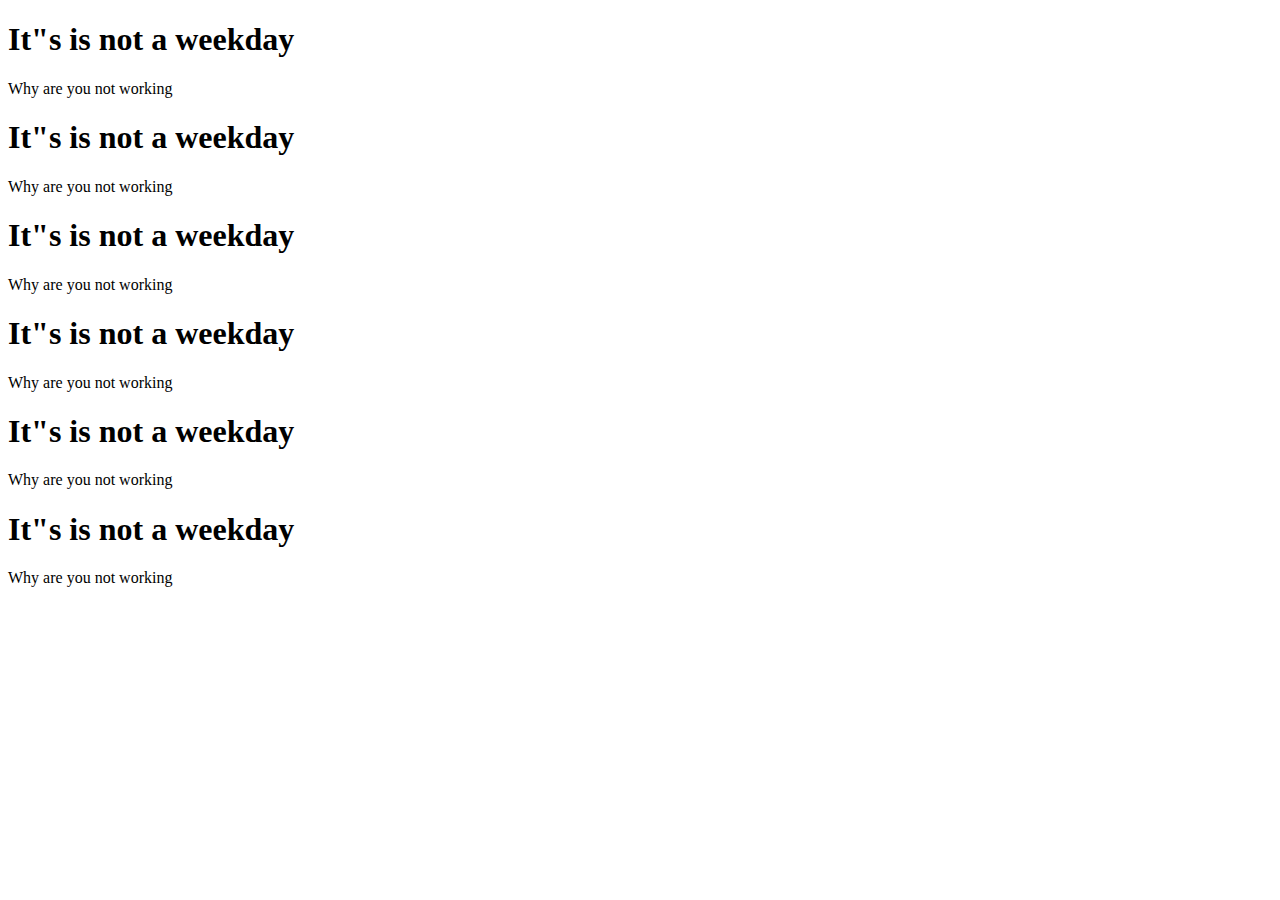
<file: index.html>
<!DOCTYPE html>
<html lang="en">
<head>
    <meta charset="UTF-8">
    <meta http-equiv="X-UA-Compatible" content="IE=edge">
    <meta name="viewport" content="width=device-width, initial-scale=1.0">
    <title>TODOlist</title>
</head>
<body>
    

    <h1>It"s is not a weekday</h1>
    <p>Why are you not working </p>
    <h1>It"s is not a weekday</h1>
    <p>Why are you not working </p>
    <h1>It"s is not a weekday</h1>
    <p>Why are you not working </p>
    <h1>It"s is not a weekday</h1>
    <p>Why are you not working </p>
    <h1>It"s is not a weekday</h1>
    <p>Why are you not working </p>
    <h1>It"s is not a weekday</h1>
    <p>Why are you not working </p>
     
</body>
</html>
</file>
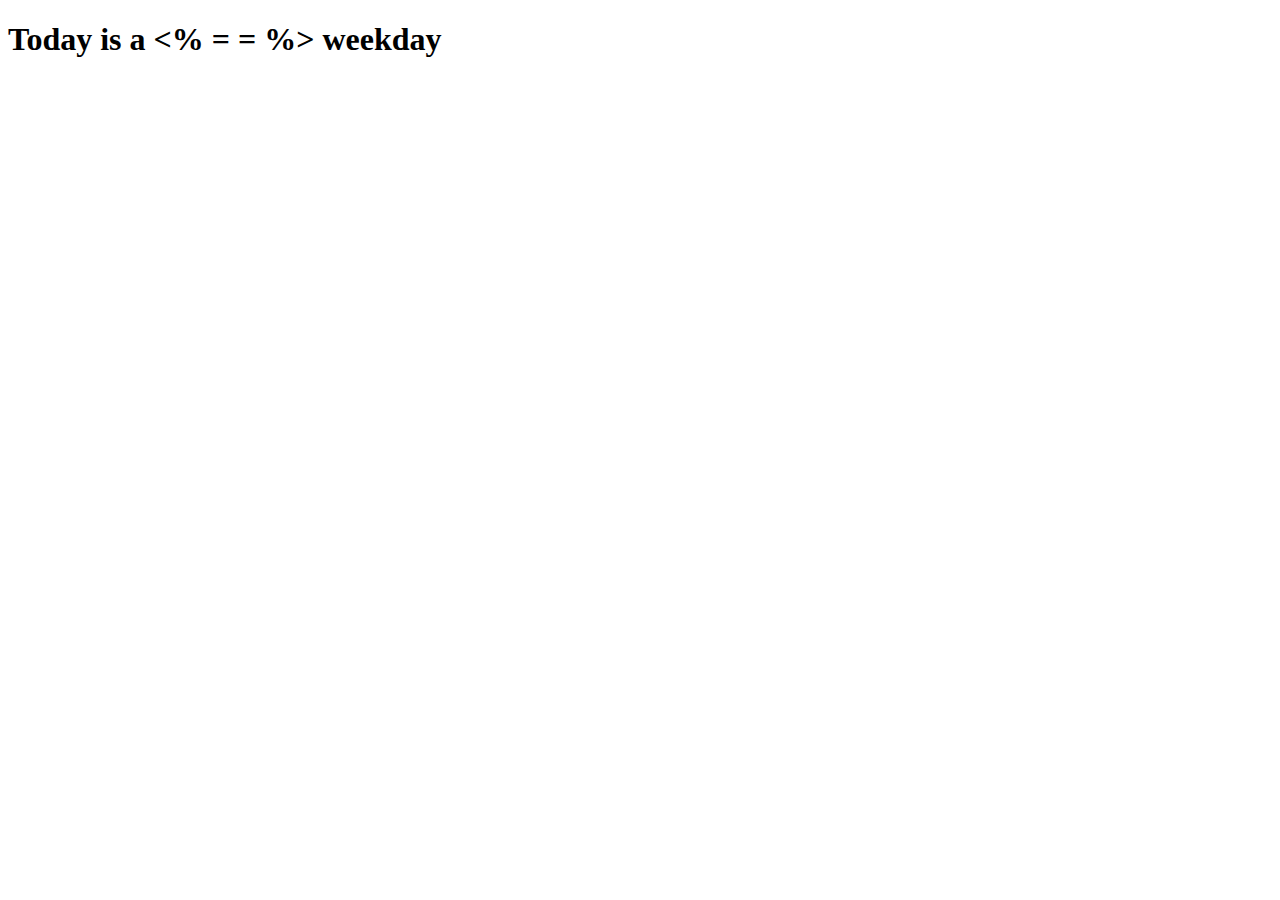
<file: weekday.html>
<!DOCTYPE html>
<html lang="en">
<head>
    <meta charset="UTF-8">
    <meta http-equiv="X-UA-Compatible" content="IE=edge">
    <meta name="viewport" content="width=device-width, initial-scale=1.0">
    <title>weekday</title>
</head>
<body>

    <h1>Today is a <% =  = %> weekday</h1>
    

    
</body>
</html>
</file>
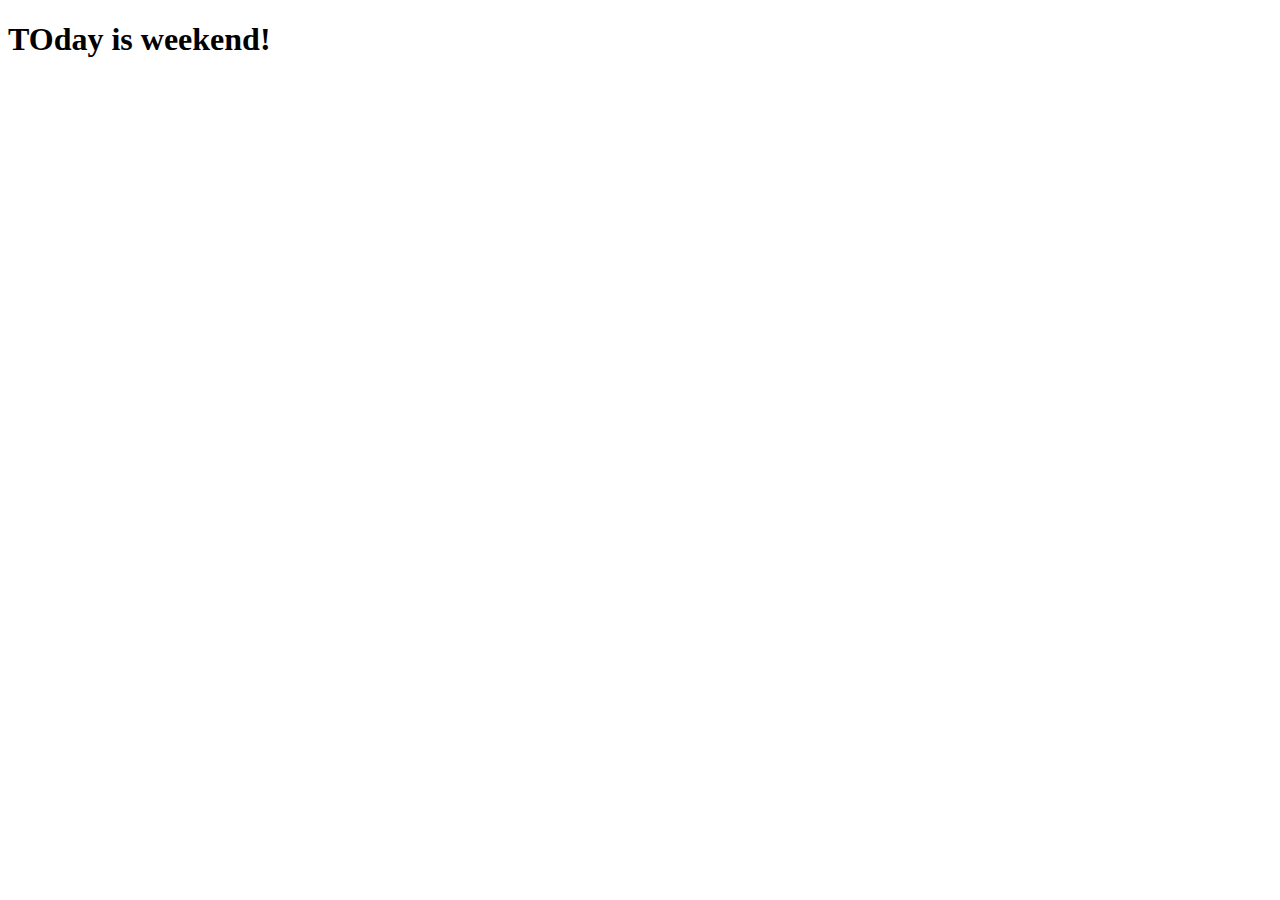
<file: weekend.html>
<!DOCTYPE html>
<html lang="en">
<head>
    <meta charset="UTF-8">
    <meta http-equiv="X-UA-Compatible" content="IE=edge">
    <meta name="viewport" content="width=device-width, initial-scale=1.0">
    <title>weekend</title>
</head>
<body>

    <h1>TOday is weekend!</h1>
    
</body>
</html>
</file>
